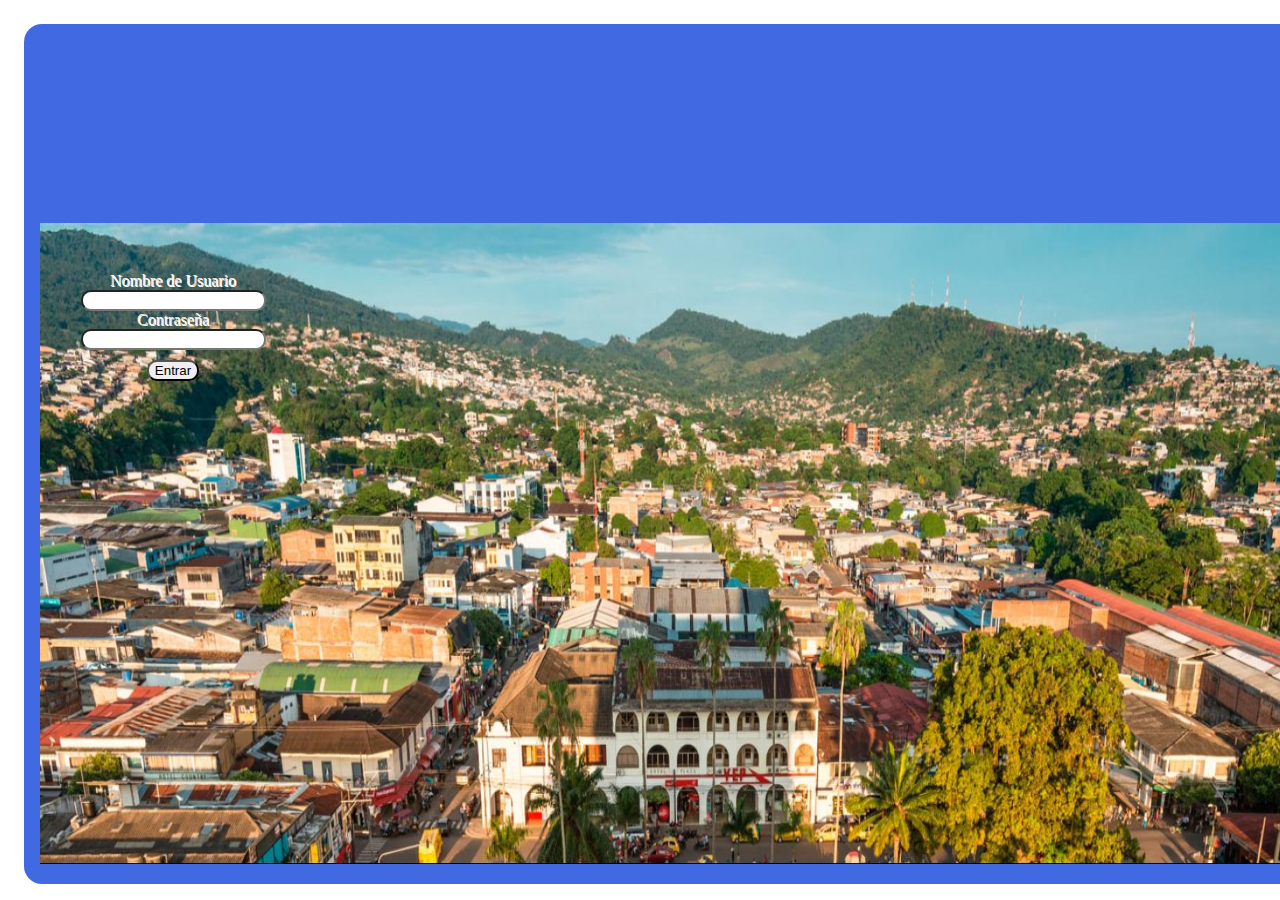
<file: index.html>
<!DOCTYPE html>
<html lang="en">
<head>
    <meta charset="UTF-8">
    <meta name="viewport" content="width=device-width, initial-scale=1.0">
    <title>User</title>
    <link rel="stylesheet" href="css/estilo.css">
    <script type="text/javascript" src="js/condicion.js"></script> 
</head>
<body>
    <div class="panel1">
        <div class="panelIcon">
            <div class="form-group">
                <label for="exampleInputEmail1">Nombre de Usuario</label>
                <input type="email" class="text1" id="exampleInputEmail1" aria-describedby="emailHelp">
               
            </div>
              <div class="form-group">
                <label for="exampleInputPassword1">Contraseña</label>
                <input type="password" class="text2" id="exampleInputPassword1">
              </div>
              <button onclick="usuario()" type="submit" class="btn">Entrar</button>
        </div>
        <img src="css/municipio-1_0.jpg"width="1400"
        height="641">
    </div>
</body>
</html>
</file>
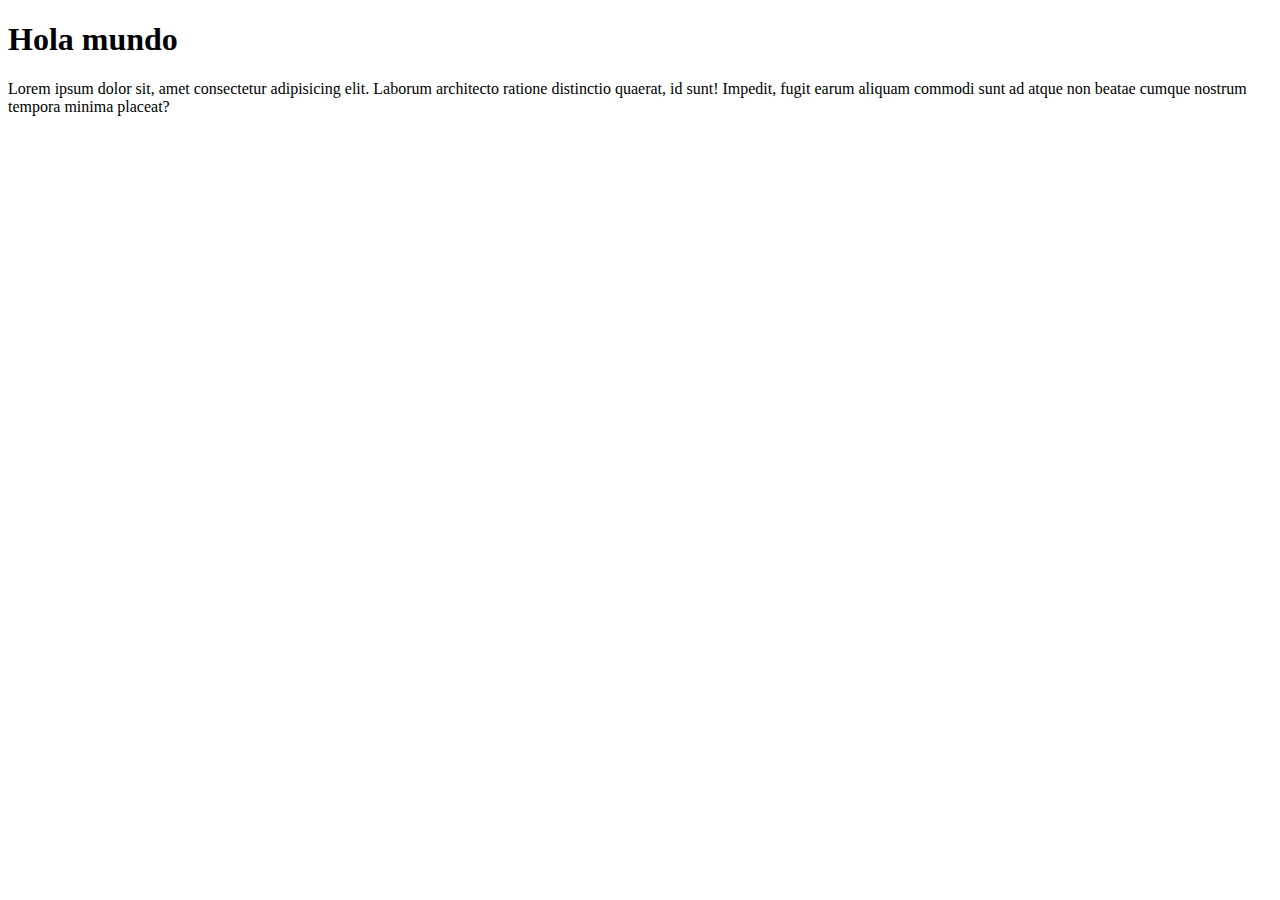
<file: pagina2.html>
<!DOCTYPE html>
<html lang="en">
<head>
    <meta charset="UTF-8">
    <meta name="viewport" content="width=device-width, initial-scale=1.0">
    <title>Document</title>
</head>
<body>
    <h1>Hola mundo</h1>
    <p>Lorem ipsum dolor sit, amet consectetur adipisicing elit. Laborum architecto ratione distinctio quaerat, id sunt! Impedit, fugit earum aliquam commodi sunt ad atque non beatae cumque nostrum tempora minima placeat?</p>
</body>
</html>
</file>
<file: css/estilo.css>
.panel1 {
  padding: 1rem;
  margin: 1rem;
  text-align: center;
  border: 2px solid #ccc;
  background-color: royalblue;
  text-shadow: 1px 1px #fff;
  border-radius: 1px;

  position:absolute;
  float:left;

  border-radius: 18px 18px 18px 18px;
  -moz-border-radius: 18px 18px 18px 18px;
  -webkit-border-radius: 18px 18px 18px 18px;
  border: 0px solid #000000;
}
.panelIcon {
  
  width: 200px;
  padding: 1rem;
  margin: 1rem;
  text-align: center;
  border: 2px solid #ccc;
  color: seashell;
  text-shadow: 1px 1px #fff;
  border-radius: 18px 18px 18px 18px;
  -moz-border-radius: 18px 18px 18px 18px;
  -webkit-border-radius: 18px 18px 18px 18px;
  border: 0px solid #000000;

  position:relative;
  top:200px;
    left:1px;
  float:left;
}
.btn{
  border-radius: 10px 10px 10px 10px; 
  margin: 10px; 
}
.text1{
  border-radius: 10px 10px 10px 10px;
}
.text2{
  border-radius: 10px 10px 10px 10px;
}
</file>
